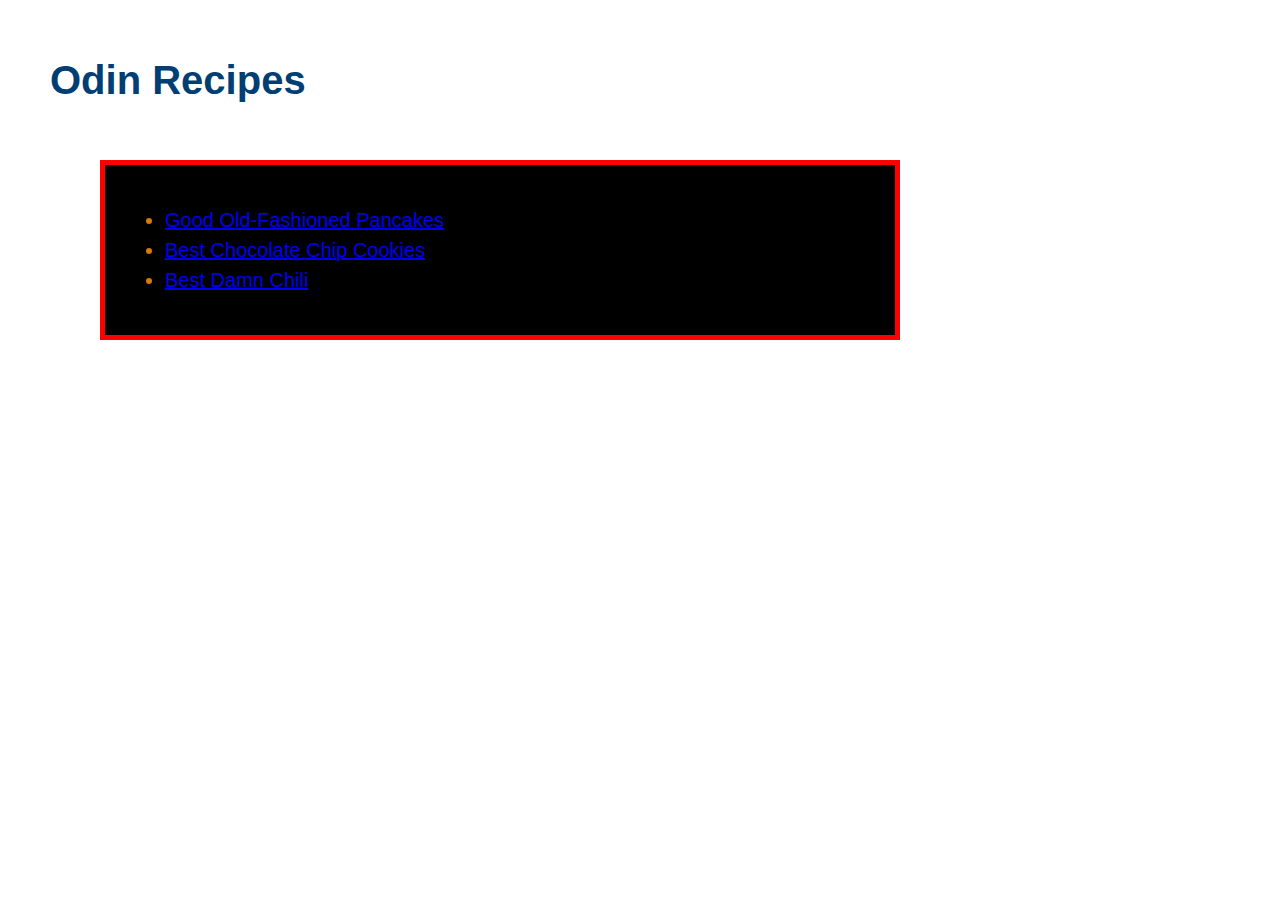
<file: index.html>
<!DOCTYPE html>
<html lang="en">

<head>
    <meta charset="UTF-8">
    <title>Odin Recipe Index</title>
    <link rel="stylesheet" href="./css/style.css">
</head>

<body>
    <h1>Odin Recipes</h1>
    <div class="links">
        <ul>
            <li><a href="./recipes/pancakes.html">Good Old-Fashioned Pancakes</a></li>
            <li><a href="./recipes/cookies.html">Best Chocolate Chip Cookies</a></li>
            <li><a href="./recipes/chili.html">Best Damn Chili</a></li>
        </ul>
    </div>
</body>

</html>
</file>
<file: css/style.css>
* {
    max-width: 1000px;
    line-height: 1.5;
}

body {
    font-family: Arial, Helvetica, sans-serif;
    font-size: 20px;
    color: #003e74;
    margin: 50px;
}

#header {
    font-size: 40px;
    font-weight: bold;
    background-color: #d87a07;
}

img {
    height: auto;
    width: 450px;
    margin: auto;
}

.links {
    list-style: none;
    text-decoration: none;
    color: #d87a07;
    background-color: black;
    margin: 50px;
    border: 5px solid red;
    padding: 20px;
}
</file>
